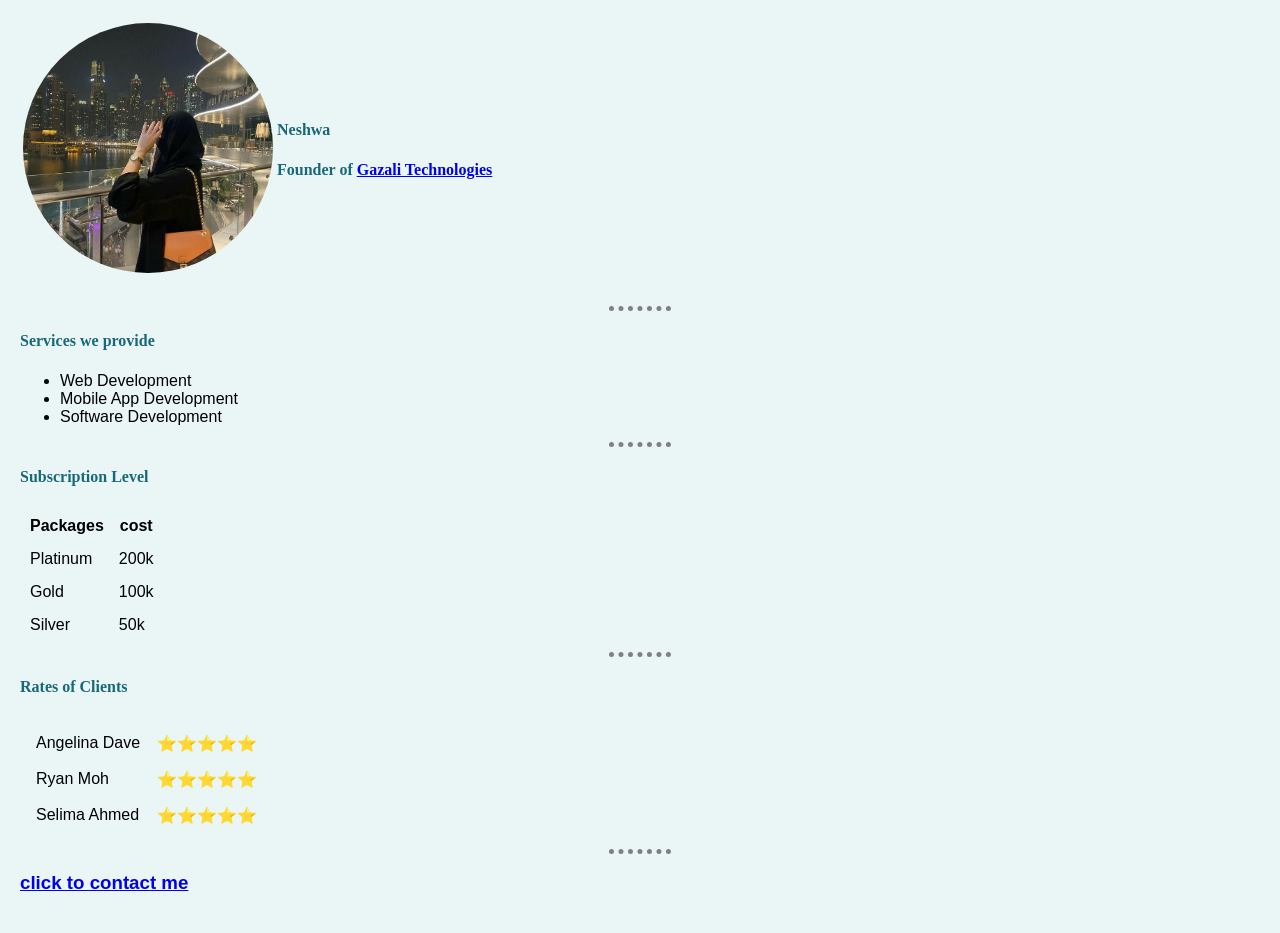
<file: index.html>
<!DOCTYPE html>
<html lang="en">
<head>
    <meta charset="UTF-8">
    <meta name="viewport" content="width=device-width, initial-scale=1.0">
    <link rel="stylesheet" href="style.css">
    <title>Neshwas web page</title>
</head>
<body>
    <table>
        <tr>
            <td><img src="download.jpg" alt="Neshwa profile picture"></td>
            <td id="introduction"><h4>Neshwa</h4>
            <h4 id="introduction">Founder of <a href="Official site" >Gazali Technologies</a></h5></td>
        </tr>
    </table>
    <br>
    <hr>
    <h4 id="introduction">Services we provide</h4>
    <ul>
        <li>Web Development</li>
        <li>Mobile App Development</li>
        <li>Software Development</li>
    </ul>
    <hr>
    <h4 id="introduction">Subscription Level</h4>
    <table cellspacing="5" cellpadding="5">
        <thead>
            <th>Packages</th>
            <th>cost</th>
        </thead>
        <tbody>
            <tr>
                <td>Platinum</td>
                <td>200k</td>
            </tr>
            <tr>
                <td>Gold</td>
                <td>100k</td>
            </tr>
            <tr>
                <td>Silver</td> 
                <td>50k</td>
            </tr>
        </tbody>
    </table>
    <hr>
    <h4 id="introduction"> Rates of Clients </h4>
    <table cellspacing="15" >
        <tbody>
            <tr>
                <td>Angelina Dave</td>
                <td>⭐️⭐️⭐️⭐️⭐️</td>
            </tr>
            <tr>
                <td>Ryan Moh</td>
                <td>⭐️⭐️⭐️⭐️⭐️</td>
            </tr>
            <tr>
                <td>Selima Ahmed</td>
                <td>⭐️⭐️⭐️⭐️⭐️</td>
            </tr>
        </tbody>
    </table>
    <hr>
    <h3><a href="contact-me.html">click to contact me</a></h3>
</body>
</html>
</file>
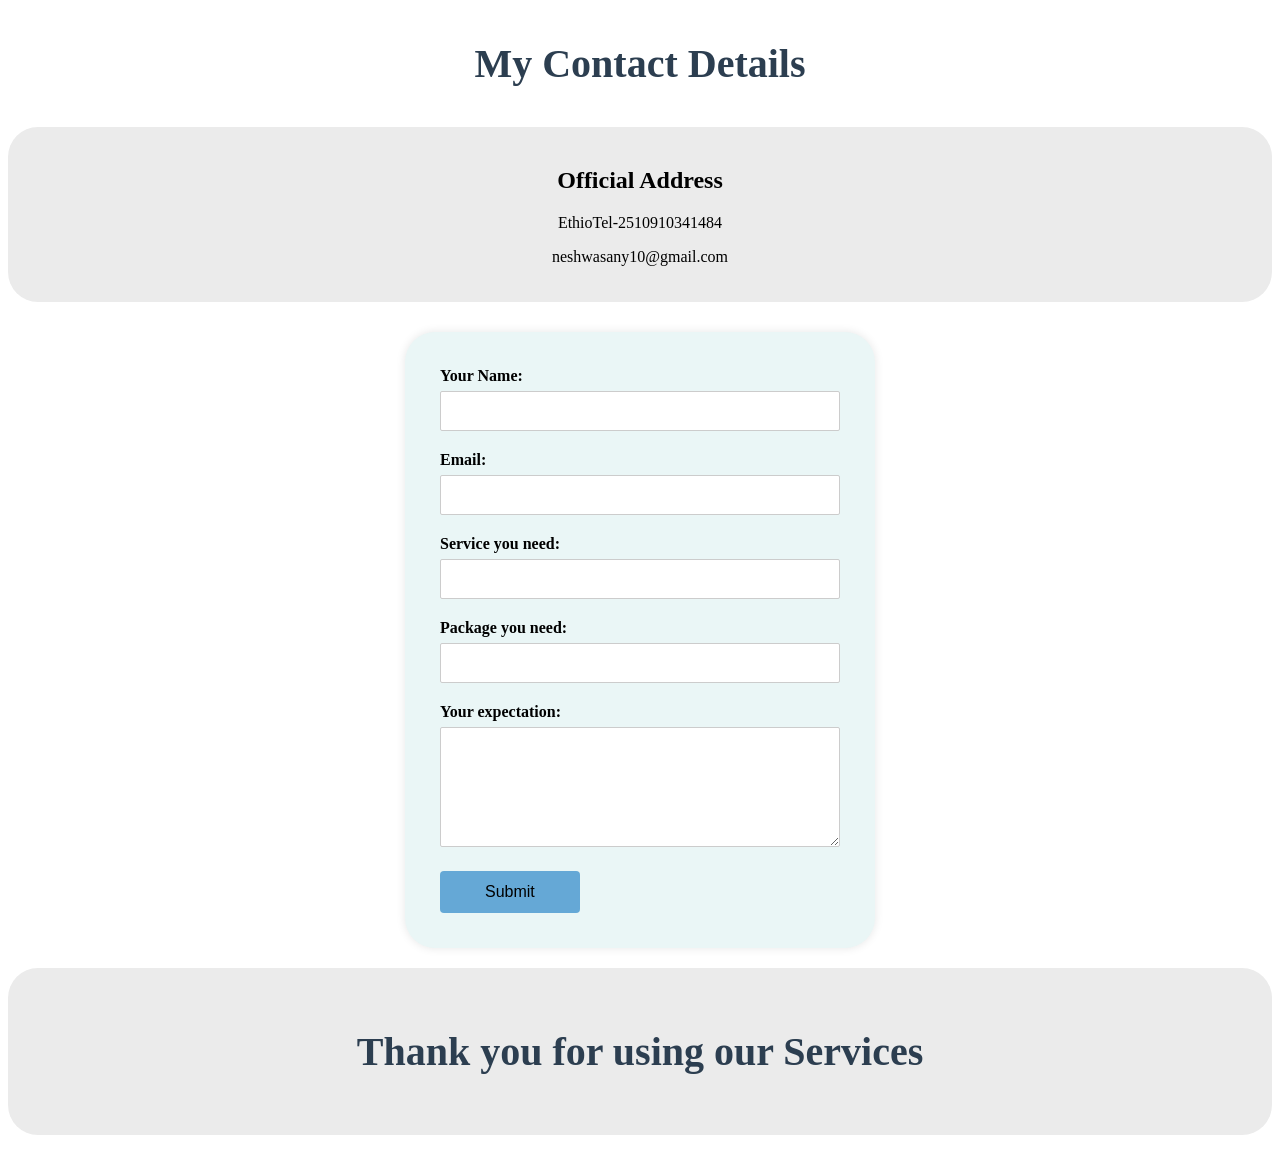
<file: contact-me.html>
<!DOCTYPE html>
<html lang="en">
<head>
  <meta charset="UTF-8" />
  <meta name="viewport" content="width=device-width, initial-scale=1.0" />
  <title>Contact Me</title>
  <link rel="stylesheet" href="style2.css" />
</head>

<body>

  <h3>My Contact Details</h3>

  <div class="contact-info">
    <h2>Official Address</h2>
    <p>EthioTel-2510910341484</p>
    <p>neshwasany10@gmail.com</p>
  </div>

  <form action="index.html" method="post">
    <label for="name">Your Name:</label>
    <input type="text" >

    <label for="email">Email:</label>
    <input type="email" >

    <label for="message">Service you need:</label>
    <input type="text">

    <label for="message">Package you need:</label>
    <input type="text">

    <label for="message">Your expectation:</label>
    <textarea ></textarea>

    <input type="submit" value="Submit">
  </form>
  <div class="contact-info">
   <h3>Thank you for using our Services</h3>
 </div>

</body>
</html>

  <!--

 <!DOCTYPE html>
 <html lang="en">
 <head>
    <meta charset="UTF-8">
    <meta name="viewport" content="width=device-width, initial-scale=1.0">
    <link rel="stylesheet" href="style.css">
    <title>contact me</title>
 </head>
 <body>
    <h3>My contact details</h3>
    <p>My Fictional adress</p>
    <p>0910341484</p>
    <p>neshwasany10@gmail.com</p>
    <form class="" action="index.html" method="post">
        <label>Your Name:</label><br>
        <input type="text" id="name" name="name"><br>
        <label for="email">Email:</label><br>
        <input type="email" id="email" name="email"><br>
        <label for="message">Message:</label><br>
        <textarea id="message" name="message"></textarea><br>
        <input type="submit" value="Submit">
    </form>
 </body>
 </html>

-->
</file>
<file: style.css>
img{
     border-radius: 50%;
     width:250px;
     height: 250px;
}
body{
    background-color: #EAF6F6;
    font-family: Arial, sans-serif;
    margin: 0;
    padding: 20px;
}
hr{
    border-style: none;
    border-top-style: dotted;
    border-color: gray;
    border-width: 5px;
    width: 5%;
}
#introduction{
    color:rgb(25, 104, 122);
    font-family: 'Lobster';
}
</file>
<file: style2.css>
h3 {
    text-align: center;
    font-family: 'Lobster';
    color: #2c3e50;
    font-size: 40px;
    
  }
  .contact-info {
    text-align: center;
    font-family: 'Lobster';
    background-color: #ebebeb;
    border-width: 500px;
    border-radius: 30px;
    padding: 20px;
    margin-bottom: 30px;
  }

  form {
    max-width: 400px;
    margin: 0 auto;
    background-color: #EAF6F6;
    padding: 35px;
    border-radius: 30px;
    box-shadow: 0 0 10px rgba(0, 0, 0, 0.1);
    margin-bottom: 20px;
  }

  label {
    display: block;
    margin-bottom: 6px;
    font-weight: bold;
  }

  input[type="text"],
  input[type="email"],
  textarea {
    width: 100%;
    padding: 10px;
    margin-bottom: 20px;
    border: 1px solid #ccc;
    border-radius: 2px;
    box-sizing: border-box;
    font-size: 16px;
  }

  textarea {
    resize: vertical;
    height: 120px;
  }

  input[type="submit"] {
    background-color: #65a8d6;
    color: #000000;
    border: none;
    padding: 12px 45px;
    border-radius: 4px;
    cursor: pointer;
    font-size: 16px;
    
  }
</file>
